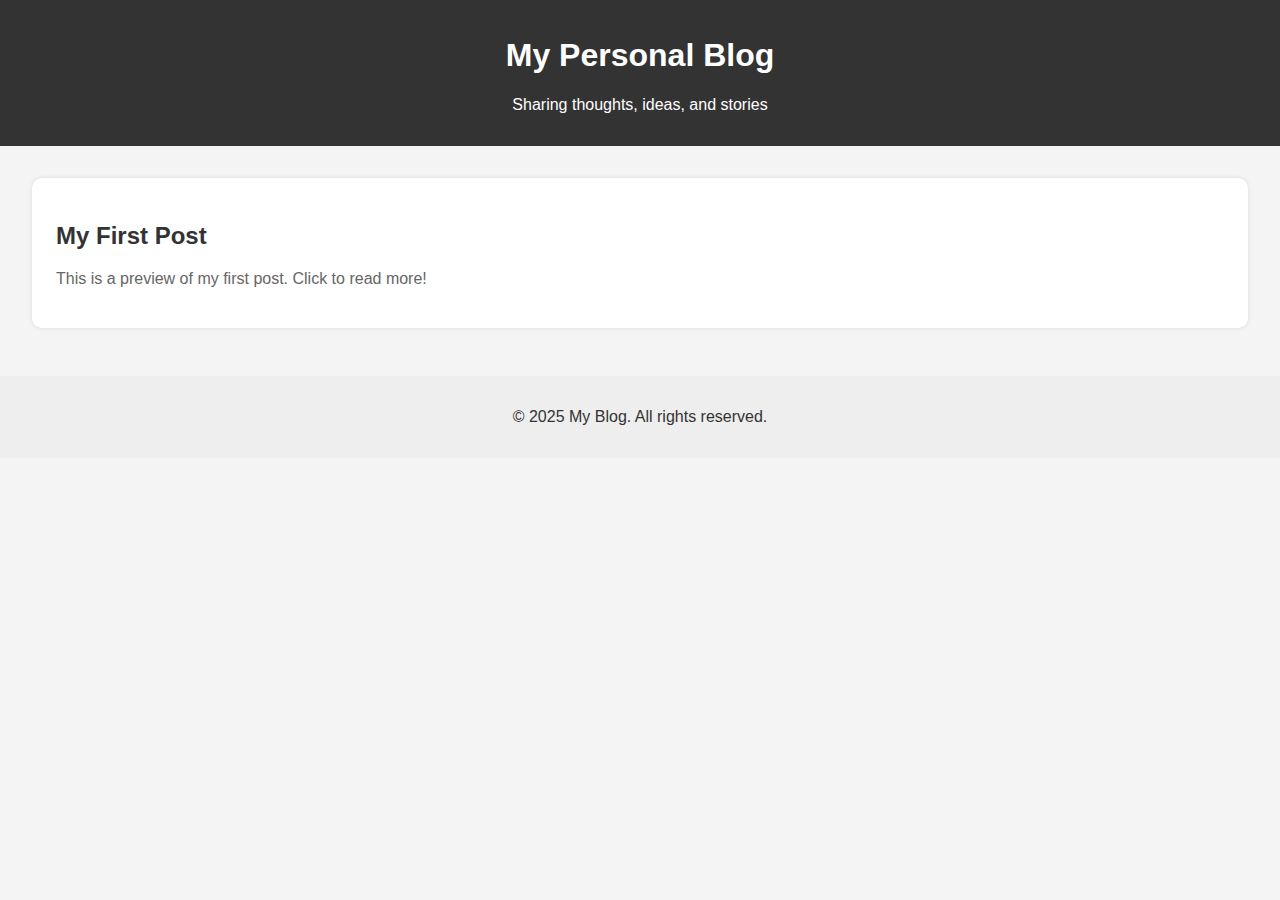
<file: index.html>
<!DOCTYPE html>
<html lang="en">
<head>
  <meta charset="UTF-8" />
  <meta name="viewport" content="width=device-width, initial-scale=1.0"/>
  <title>My Blog</title>
  <link rel="stylesheet" href="style.css" />
</head>
<body>
  <header>
    <h1>My Personal Blog</h1>
    <p>Sharing thoughts, ideas, and stories</p>
  </header>

  <main>
    <article>
      <h2><a href="post1.html">My First Post</a></h2>
      <p class="preview">This is a preview of my first post. Click to read more!</p>
    </article>
  </main>

  <footer>
    <p>&copy; 2025 My Blog. All rights reserved.</p>
  </footer>
</body>
</html>
</file>
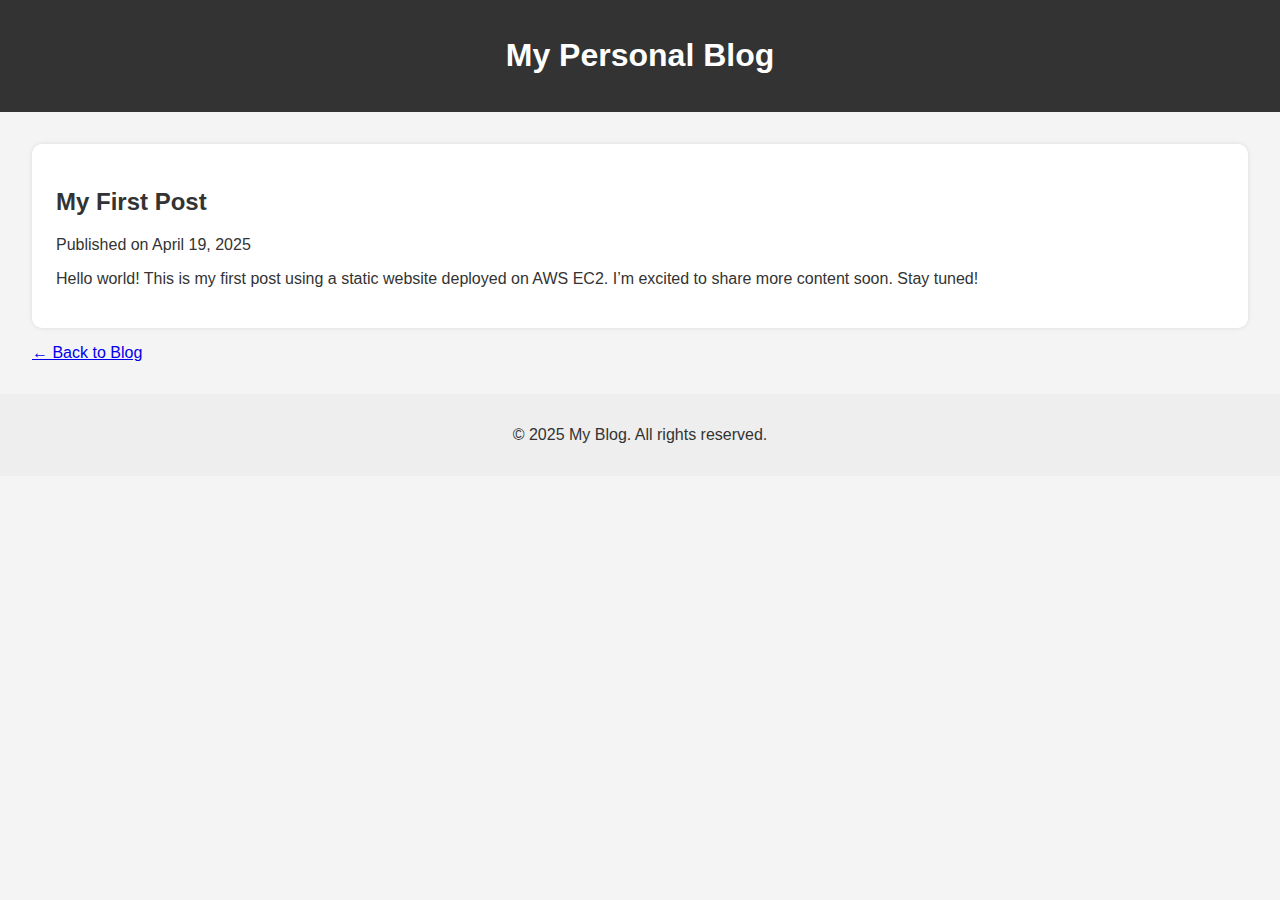
<file: post1.html>
<!DOCTYPE html>
<html lang="en">
<head>
  <meta charset="UTF-8" />
  <meta name="viewport" content="width=device-width, initial-scale=1.0"/>
  <title>My First Post</title>
  <link rel="stylesheet" href="style.css" />
</head>
<body>
  <header>
    <h1>My Personal Blog</h1>
  </header>

  <main>
    <article>
      <h2>My First Post</h2>
      <p>Published on April 19, 2025</p>
      <p>Hello world! This is my first post using a static website deployed on AWS EC2. I’m excited to share more content soon. Stay tuned!</p>
    </article>

    <a href="index.html">&larr; Back to Blog</a>
  </main>

  <footer>
    <p>&copy; 2025 My Blog. All rights reserved.</p>
  </footer>
</body>
</html>
</file>
<file: style.css>
body {
    font-family: Arial, sans-serif;
    margin: 0;
    padding: 0;
    background: #f4f4f4;
    color: #333;
  }
  
  header {
    background: #333;
    color: #fff;
    padding: 1em 2em;
    text-align: center;
  }
  
  main {
    padding: 2em;
  }
  
  article {
    background: #fff;
    padding: 1.5em;
    margin-bottom: 1em;
    border-radius: 10px;
    box-shadow: 0 0 5px rgba(0,0,0,0.1);
  }
  
  article h2 a {
    color: #333;
    text-decoration: none;
  }
  
  .preview {
    color: #666;
  }
  
  footer {
    text-align: center;
    padding: 1em;
    background: #eee;
  }
</file>
